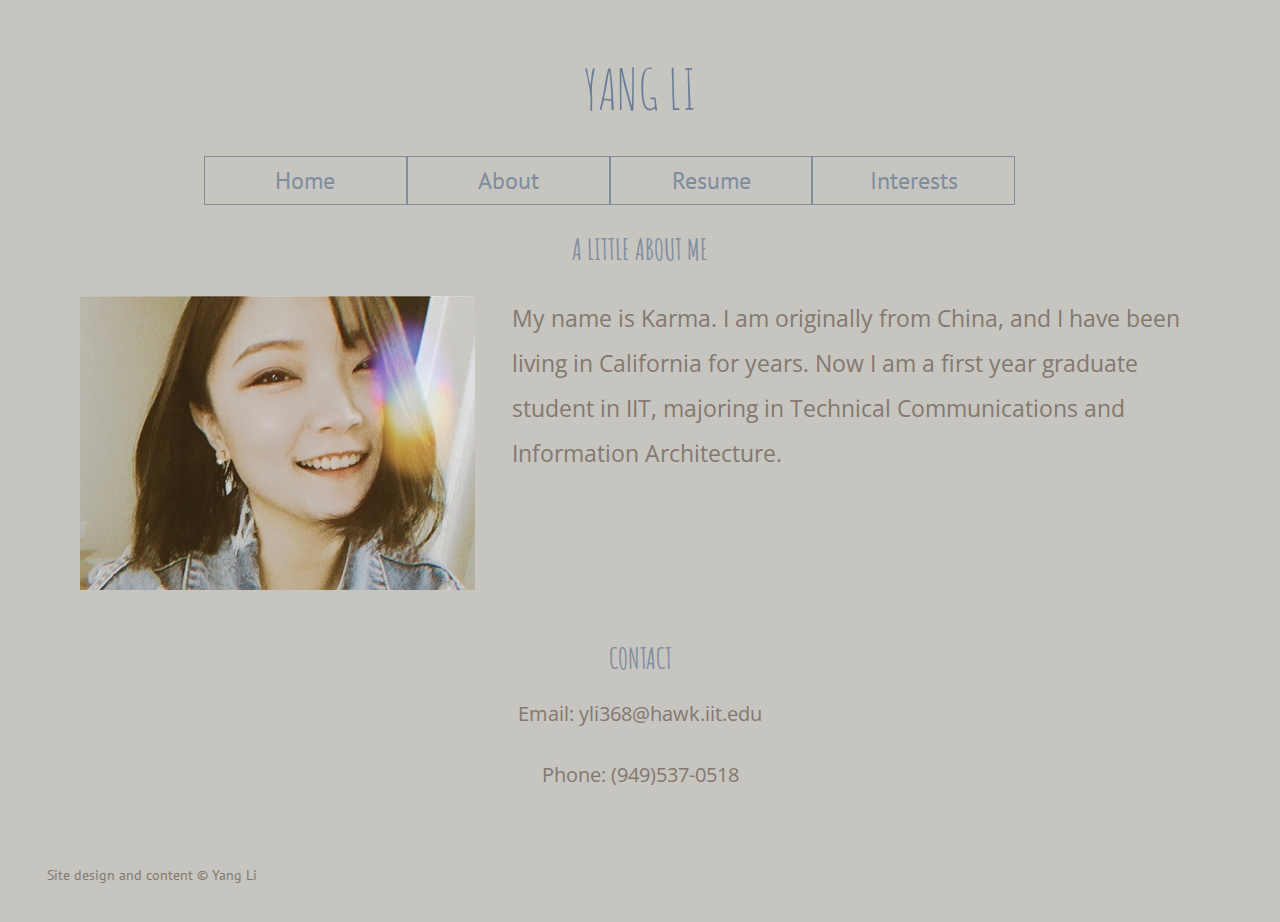
<file: index.html>
<!DOCTYPE html>
<html lang="en">
<head>
  <meta charset="utf-8" />
  <title>YANG LI</title>
  <meta name="viewport" content="width=device-width,initial-scale=1.0,shrink-to-fit=no" />
  <link rel="stylesheet" href="assets/css/screen.css" />
</head>
<body>
  <header id="header">
    <h1>YANG LI</h1>
    <nav id="navigation">
      <ul class="menu">
        <li><a class="active_home" href="">Home</a></li>
        <li><a class="active_about" href="about/">About</a></li>
        <li><a class="active_resume" href="resume/">Resume</a></li>
        <li><a class="active_interests" href="interests/">Interests</a></li>
      </ul>
    </nav>
  </header>
  <main id="content">
    <section id="about">
      <h2>A Little About Me</h2>
      <p id="introduction"><img class="photo" src="assets/images/me.jpg" alt="Photo of me" />
        My name is Karma. I am originally from China, and I have been living in California for
        years. Now I am a first year graduate student in IIT, majoring in Technical Communications
        and Information Architecture.
      </p>
    </section>
    <section id="contact">
      <h2>Contact</h2>
      <p>
        Email: yli368@hawk.iit.edu
      </p>
      <p>
        Phone: (949)537-0518
      </p>
    </section>
  </main>
  <footer id="footer">
    <p class="copyright">
      Site design and content &copy; Yang Li
    </p>
  </footer>
</body>
</html>
</file>
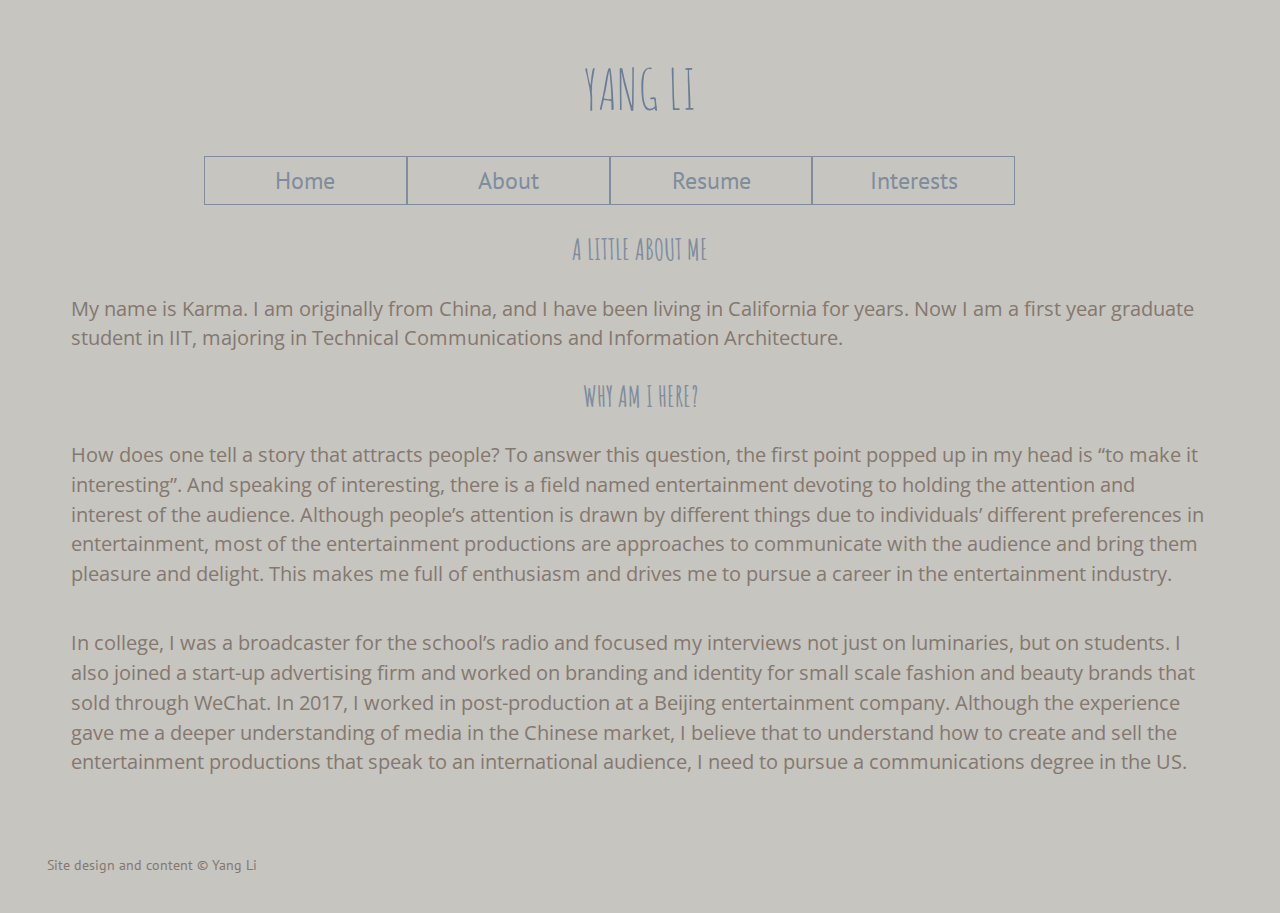
<file: about/index.html>
<!DOCTYPE html>
<html lang="en">
<head>
  <meta charset="utf-8" />
  <title>YANG LI: About</title>
  <meta name="viewport" content="width=device-width,initial-scale=1.0,shrink-to-fit=no" />
  <link rel="stylesheet" href="../assets/css/screen.css" />
</head>
<body>
  <header id="header">
    <h1>YANG LI</h1>
    <nav id="navigation">
      <ul class="menu">
        <li><a class="active_home" href="../">Home</a></li>
        <li><a class="active_about" href="">About</a></li>
        <li><a class="active_resume" href="../resume/">Resume</a></li>
        <li><a class="active_interests" href="../interests/">Interests</a></li>
      </ul>
    </nav>
  </header>
  <main id="my_introduction">
    <section id="about_me">
      <h2>A Little About Me</h2>
      <p id="about_1">
        My name is Karma. I am originally from China, and I have been living in California for
        years. Now I am a first year graduate student in IIT, majoring in Technical Communications
        and Information Architecture.
      </p>
      <h2>Why Am I Here?</h2>
      <p id="about_2">
        How does one tell a story that attracts people? To answer this question, the first point
        popped up in my head is “to make it interesting”. And speaking of interesting, there is a
        field named entertainment devoting to holding the attention and interest of the audience.
        Although people’s attention is drawn by different things due to individuals’ different
        preferences in entertainment, most of the entertainment productions are approaches to
        communicate with the audience and bring them pleasure and delight. This makes me full of
        enthusiasm and drives me to pursue a career in the entertainment industry.
      </p>
      <p id="about_3">
        In college, I was a broadcaster for the school’s radio and focused my interviews not just on
        luminaries, but on students. I also joined a start-up advertising firm and worked on
        branding and identity for small scale fashion and beauty brands that sold through WeChat. In
        2017, I worked in post-production at a Beijing entertainment company. Although the
        experience gave me a deeper understanding of media in the Chinese market, I believe that to
        understand how to create and sell the entertainment productions that speak to an
        international audience, I need to pursue a communications degree in the US.
      </p>
    </section>
  </main>
  <footer id="footer">
    <p class="copyright">
      Site design and content &copy; Yang Li
    </p>
  </footer>
</body>
</html>
</file>
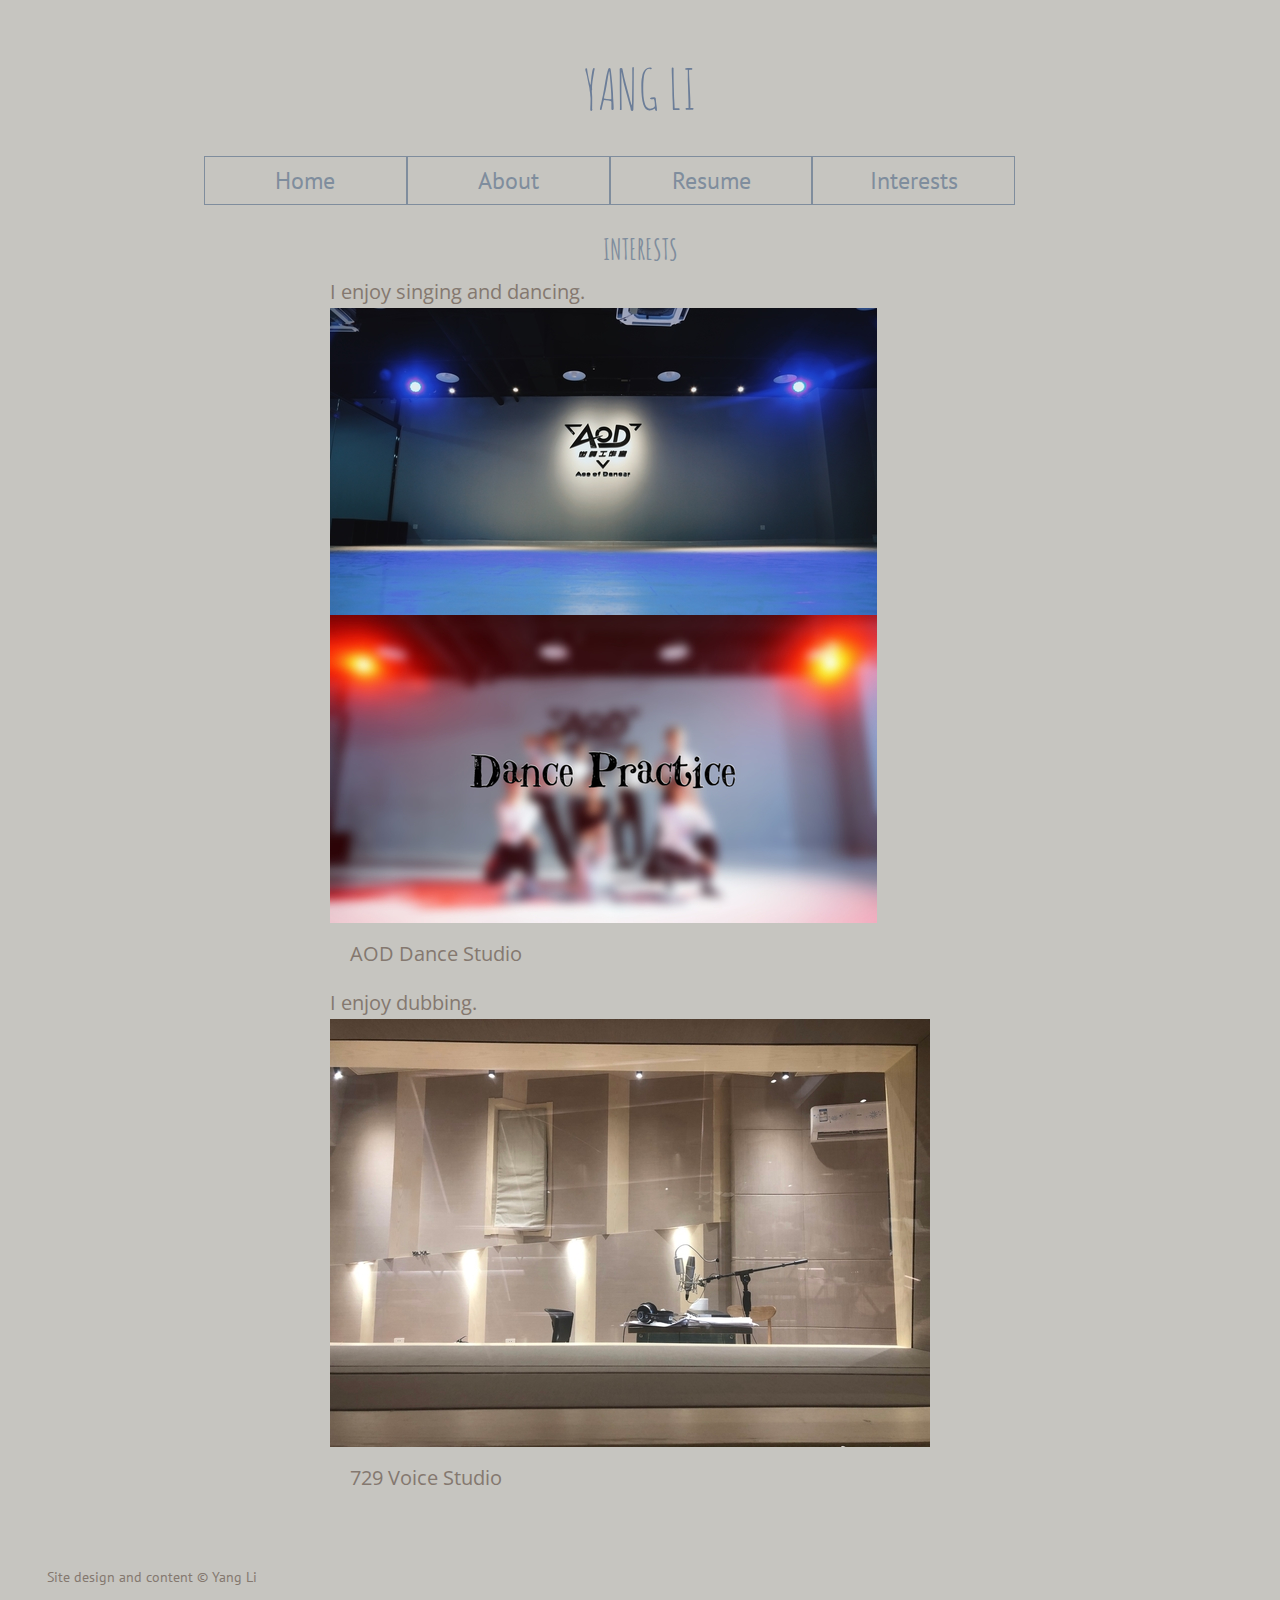
<file: interests/index.html>
<!DOCTYPE html>
<html lang="en">
<head>
  <meta charset="utf-8" />
  <title>YANG LI: Interests</title>
  <meta name="viewport" content="width=device-width,initial-scale=1.0,shrink-to-fit=no" />
  <link rel="stylesheet" href="../assets/css/screen.css" />
</head>
<body>
  <header id="header">
    <h1>YANG LI</h1>
    <nav id="navigation">
      <ul class="menu">
        <li><a class="active_home" href="../">Home</a></li>
        <li><a class="active_about" href="../about/">About</a></li>
        <li><a class="active_resume" href="../resume/">Resume</a></li>
        <li><a class="active_interests" href="">Interests</a></li>
      </ul>
    </nav>
  </header>
  <main id="my_interests">
    <section id="interests">
      <h2>Interests</h2>
      <h3>I enjoy singing and dancing.</h3>
      <figure class="illustration_1">
        <ul class="pictures">
          <li>
            <img src="../assets/images/studio.jpg" alt="Picture of the dance studio" />
          </li>
          <li>
            <img src="../assets/images/practice.jpg" alt="Picture of dance practice" />
          </li>
        </ul>
        <figcaption>
          AOD Dance Studio
        </figcaption>
      </figure>
      <h3>I enjoy dubbing.</h3>
      <figure class="illustration_2">
        <img src="../assets/images/dubbing.jpg" alt="Picture of dubbing devices" />
        <figcaption>
          729 Voice Studio
        </figcaption>
      </figure>
    </section>
  </main>
  <footer id="footer">
    <p class="copyright">
      Site design and content &copy; Yang Li
    </p>
  </footer>
</body>
</html>
</file>
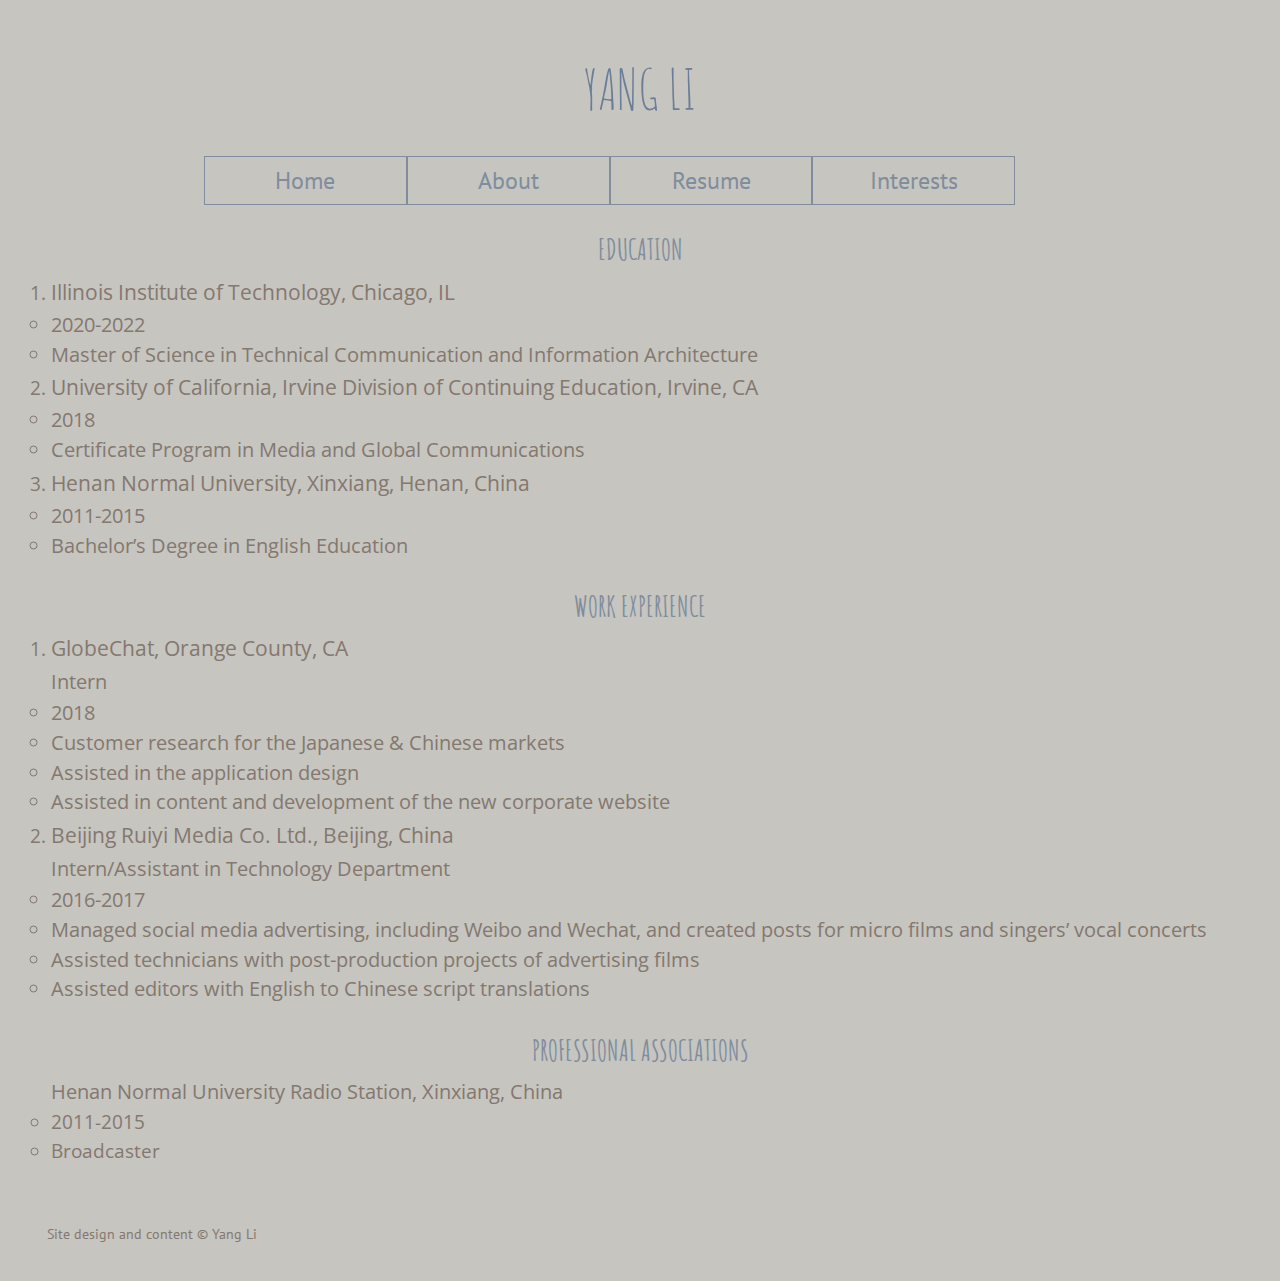
<file: resume/index.html>
<!DOCTYPE html>
<html lang="en">
<head>
  <meta charset="utf-8" />
  <title>YANG LI: Resume</title>
  <meta name="viewport" content="width=device-width,initial-scale=1.0,shrink-to-fit=no" />
  <link rel="stylesheet" href="../assets/css/screen.css" />
</head>
<body>
  <header id="header">
    <h1>YANG LI</h1>
    <nav id="navigation">
      <ul class="menu">
        <li><a class="active_home" href="../">Home</a></li>
        <li><a class="active_about" href="../about/">About</a></li>
        <li><a class="active_resume" href="">Resume</a></li>
        <li><a class="active_interests" href="../interests/">Interests</a></li>
      </ul>
    </nav>
  </header>
  <main id="resume">
    <section id="education">
      <h2>Education</h2>
      <ol>
        <li>
          <h3>Illinois Institute of Technology, Chicago, IL</h3>
          <ul>
            <li>2020-2022</li>
            <li>Master of Science in Technical Communication and Information Architecture</li>
          </ul>
        </li>
        <li>
          <h3>University of California, Irvine Division of Continuing Education, Irvine, CA</h3>
          <ul>
            <li>2018</li>
            <li>Certificate Program in Media and Global Communications</li>
          </ul>
        </li>
        <li>
            <h3>Henan Normal University, Xinxiang, Henan, China</h3>
            <ul>
            <li>2011-2015</li>
            <li>Bachelor’s Degree in English Education</li>
          </ul>
        </li>
      </ol>
    </section>
    <section id="experience">
      <h2>Work Experience</h2>
      <ol>
        <li>
          <h3>GlobeChat, Orange County, CA</h3>
          <ul>
            <h4>Intern</h4>
            <li>2018</li>
            <li>Customer research for the Japanese & Chinese markets</li>
            <li>Assisted in the application design</li>
            <li>Assisted in content and development of the new corporate website</li>
          </ul>
        </li>
        <li>
          <h3>Beijing Ruiyi Media Co. Ltd., Beijing, China</h3>
          <ul>
            <h4>Intern/Assistant in Technology Department</h4>
            <li>2016-2017</li>
            <li>Managed social media advertising, including Weibo and Wechat, and created posts for
            micro films and singers’ vocal concerts</li>
            <li>Assisted technicians with post-production projects of advertising films</li>
            <li>Assisted editors with English to Chinese script translations</li>
          </ul>
        </li>
      </ol>
    </section>
    <section id="associations">
      <h2>Professional Associations</h2>
      <ul>
        <h3>Henan Normal University Radio Station, Xinxiang, China</h3>
        <li>2011-2015</li>
        <li>Broadcaster</li>
      </ul>
    </section>
  </main>
  <footer id="footer">
    <p class="copyright">
      Site design and content &copy; Yang Li
    </p>
  </footer>
</body>
</html>
</file>
<file: assets/css/screen.css>
@import url('https://fonts.googleapis.com/css2?family=Amatic+SC:wght@400;700&family=Open+Sans+Condensed:wght@300&family=PT+Sans&display=swap&subset=latin-ext');
/* http://meyerweb.com/eric/tools/css/reset/
   v2.0 | 20110126
   License: none (public domain)
*/
a,abbr,acronym,address,applet,article,aside,audio,b,big,blockquote,body,canvas,caption,center,cite,code,dd,del,details,dfn,div,dl,dt,em,embed,fieldset,figcaption,figure,footer,form,h1,h2,h3,h4,h5,h6,header,hgroup,html,i,iframe,img,ins,kbd,label,legend,li,mark,menu,nav,object,ol,output,p,pre,q,ruby,s,samp,section,small,span,strike,strong,sub,summary,sup,table,tbody,td,tfoot,th,thead,time,tr,tt,u,ul,var,video{margin:0;padding:0;border:0;font-size:100%;font:inherit;vertical-align:baseline}article,aside,details,figcaption,figure,footer,header,hgroup,menu,nav,section{display:block}html{line-height:1}body{line-height:inherit;}ol,ul{list-style:none}blockquote,q{quotes:none}blockquote:after,blockquote:before,q:after,q:before{content:'';content:none}table{border-collapse:collapse;border-spacing:0}

/* Begin site styles... */

/* Using a Major Third modular scale:
  https://www.modularscale.com/?18&px&1.25
*/

/* Base Styles */
html {
  font-size: 1.125em; /* 18px / 16px = 1.125em */
  line-height: 1.222em; /* 22px / 18px = 1.222em */
  padding: 1.222em 1.833em; /* 33px / 18px = 1.833em */
  background-color: #c6c5c0;
}

h1 {
  font-family: "Amatic SC", cursive;
  font-size: 3.052em; /* 54.932px / 18px = 3.052em */
  line-height: 2.441em; /* 85.449px / 35px = 2.441em */
  text-transform: uppercase;
  text-align: center;
  color: #6b7d98;
}

h2 {
  font-family: "Amatic SC", cursive;
	font-weight: bold;
	font-size: 1.563em; /* 28.125px / 18px = 1.563em */
	line-height: 1.691em; /* 47.35px / 28px = 1.691em */
	text-align: center;
	text-transform: uppercase;
	color: #7F8D9D;
}

h3 {
  font-family: "Open Sans Condensed", sans-serif;
  font-size: 1.125em; /* 18px / 16px = 1.125em */
  line-height: 1.691em; /* 47.35px / 28px = 1.691em */
  color: #84786F;
}

h4 {
  font-family: "Open Sans Condensed", sans-serif;
  font-size: 1.05em; /* 18.9px / 18px = 1.05em */
  line-height: 1.602em;/* 28.833px / 18px = 1.602em */
  color: #84786F;
}

p,
figcaption {
  font-family: "Open Sans Condensed", sans-serif;
	font-size: 1.1em; /* 19.8px / 18px = 1.1em */
	padding-top: 1em;
	padding-bottom: 1em;
	padding-left: 1em;
	padding-right: 1em;
	color: #84786F;
}

#about_me p {
  line-height: 150%;
}

#resume li {
  line-height: 150%;
}

ol li {
  display: list-item;
  list-style-type: decimal;
}

#education ul li,
#experience ul li,
#associations ul li {
  display: list-item;
  list-style-type: circle;
}

li {
  font-family: "Open Sans Condensed", sans-serif;
  font-size: 1.05em; /* 18.9px / 18px = 1.05em */
  color: #84786F;
}

#contact {
  text-align: center;
}

.copyright {
  font-family: "PT Sans", sans-serif;
	font-size: 0.8em; /* 14.4px / 18px = 0.8em */
	padding-top: 2.441em; /* 43.945px / 18px = 2.441em */
}

/* Navigation Styles */
#navigation {
  display: block;
  margin-left: 30%;
  margin-right: 30%;
  width: 40%;
}

.menu {
  list-style-type: none;
  margin: 0;
  padding: 0;
  overflow: hidden;
  background-color: #c6c5c0;
}

.menu li {
  float: left;
}

.menu li a {
  font-family: "PT Sans", sans-serif;
  font-size: 1.25em; /* 22.5px / 18px = 1.25em */
  display: block;
  line-height: 0;
  outline: 0;
  text-align: center;
  text-decoration: none;
  padding: 1em;
  margin-bottom: 0.889em; /* 16px / 18px = 0.889em */
  color: #7F8D9D;
  border: 0.056em solid #7F8D9D; /* 1px / 18px = 0.056em */
}

.menu li a:hover,
.menu li a:active,
.menu li a:focus {
  background-color: #7F8D9D;
  color: #c6c5c0;
}

/* Responsive Media */
img {
	display: block;
	max-width: 100%;
	height: auto;
}

.photo {
  float: left;
  margin-right: 1em;
}

#introduction {
  font-size: 1.25em; /* 22.5px / 18px = 1.25em */
  line-height: 200%;
}

.illustration_1 {
  display: flex;
	flex-flow: wrap;
}

.pictures li {
  width: 50%;
	flex: 1 0 auto;
	float: left;
}

.illustration_2 {
  display: block;
	margin-left: auto;
	margin-right: auto;
	width: 50%;
}

/* Content Styles */
#about,
#about_me,
#education,
#experience,
#associations {
	display: grid;
	margin-bottom: 1.25em; /* 22.5px / 18px = 1.25em */
  padding-left: 6.583em; /* 118.499px / 18px = 6.583em */
  padding-right: 6.583em; /* 118.499px / 18px = 6.583em */
}

#contact {
	display: grid;
	margin-bottom: 1.25em; /* 22.5px / 18px = 1.25em */
}

#interests {
  display: grid;
  margin-bottom: 1.25em; /* 22.5px / 18px = 1.25em */
  margin-left: 3.815em; /* 68.665px / 18px = 3.815em */
  margin-right: 3.815em; /* 68.665px / 18px = 3.815em */
}

/* State Styles */
/* 360px / 16px = 22.5em */
@media screen and (min-width: 22.5em) {
  .menu li a {
    font-size: 1em;
    padding: 0.8em 1em; /* 14.4px / 18px = 0.8em */
    margin-bottom: 0.512em; /* 9.216px / 18px = 0.512 */
    width: 4em;
  }

  .photo,
  #introduction {
    padding-left: 0.64em; /* 11.52px / 18px = 0.64em */
		padding-right: 0.64em; /* 11.52px / 18px = 0.64em */
  }

  #about,
  #about_me,
  #education,
  #experience,
  #associations {
    padding-left: 1em;
    padding-right: 1em;
  }

  #introduction {
    font-size: font-size: 1.1em; /* 19.8px / 18px = 1.1em */
  }

  #introduction p {
    line-height: 150%;
  }

  #interests {
    margin-left: 0.5em;
    margin-right: 0.5em;
  }

  .pictures li,
  .illustration_2 {
    width: 100%;
  }
}

/* 500px / 16px = 31.25em */
@media screen and (min-width: 31.25em) {
  #navigation {
    display: block;
    margin-left: 3em;
    margin-right: 3em;
    width: 100%;
  }

  .menu li a {
    width: 6.5em;
  }
}

/* 700px / 16px = 43.75em */
@media screen and (min-width: 43.75em) {
  #navigation {
    margin-left: 1.5em;
    margin-right: 1.5em;
    width: 100%;
  }

  #interests {
    margin-left: 4.5em;
    margin-right: 4.5em;
  }
}

/* 800px / 16px = 50em */
@media screen and (min-width: 50em) {
  #navigation {
    margin-left: 2.5em;
    margin-right: 2.5em;
  }
}

/* 900px / 16px = 56.25em */
@media screen and (min-width: 56.25em) {
  #navigation {
    margin-left: 7em;
    margin-right: 7em;
  }

  #interests {
    margin-left: 8em;
    margin-right: 8em;
  }
}

/* 1000px / 16px = 62.5em */
@media screen and (min-width: 62.5em) {
  #navigation {
    margin-left: 5em;
    margin-right: 5em;
  }

  .menu li a {
    font-size: 1.25em; /* 22.5px / 18px = 1.25em */
    padding: 1em;
    margin-bottom: 0.889em; /* 16px / 18px = 0.889em */
  }

  #interests {
    margin-left: 12em;
    margin-right: 12em;
  }
}

/* 1100px / 16px = 68.75em */
@media screen and (min-width: 68.75em) {
  #navigation {
    margin-left: 6em;
    margin-right: 6em;
  }

  #interests {
    margin-left: 14em;
    margin-right: 14em;
}

/* 1200px / 16px = 75em */
@media screen and (min-width: 75em) {
  #navigation {
    margin-left: 9.5em;
    margin-right: 9.5em;
  }

  #interests {
    margin-left: 16.5em;
    margin-right: 16.5em;
}

/* 1300px / 16px = 81.25em */
@media screen and (min-width: 81.25em) {
  #navigation {
    margin-left: 30%;
    margin-right: 30%;
    width: 40%;
  }

  .menu li a {
    width: auto;
  }

  .photo {
    margin-right: 1em;
    padding-left: 0.64em; /* 11.52px / 18px = 0.64em */
		padding-right: 0.64em; /* 11.52px / 18px = 0.64em */
  }

  #introduction {
    font-size: 1.25em; /* 22.5px / 18px = 1.25em */
    line-height: 200%;
    padding-left: 0.64em; /* 11.52px / 18px = 0.64em */
		padding-right: 0.64em; /* 11.52px / 18px = 0.64em */
  }

  .illustration_1 {
    display: flex;
  	flex-flow: wrap;
  }

  .pictures li {
    width: 50%;
  	flex: 1 0 auto;
  	float: left;
  }

  .illustration_2 {
    display: block;
  	margin-left: auto;
  	margin-right: auto;
  	width: 50%;
  }

  #about,
  #about_me,
  #education,
  #experience,
  #associations {
  	display: grid;
  	margin-bottom: 1.25em; /* 22.5px / 18px = 1.25em */
    padding-left: 6.583em; /* 118.499px / 18px = 6.583em */
    padding-right: 6.583em; /* 118.499px / 18px = 6.583em */
  }
}
</file>
